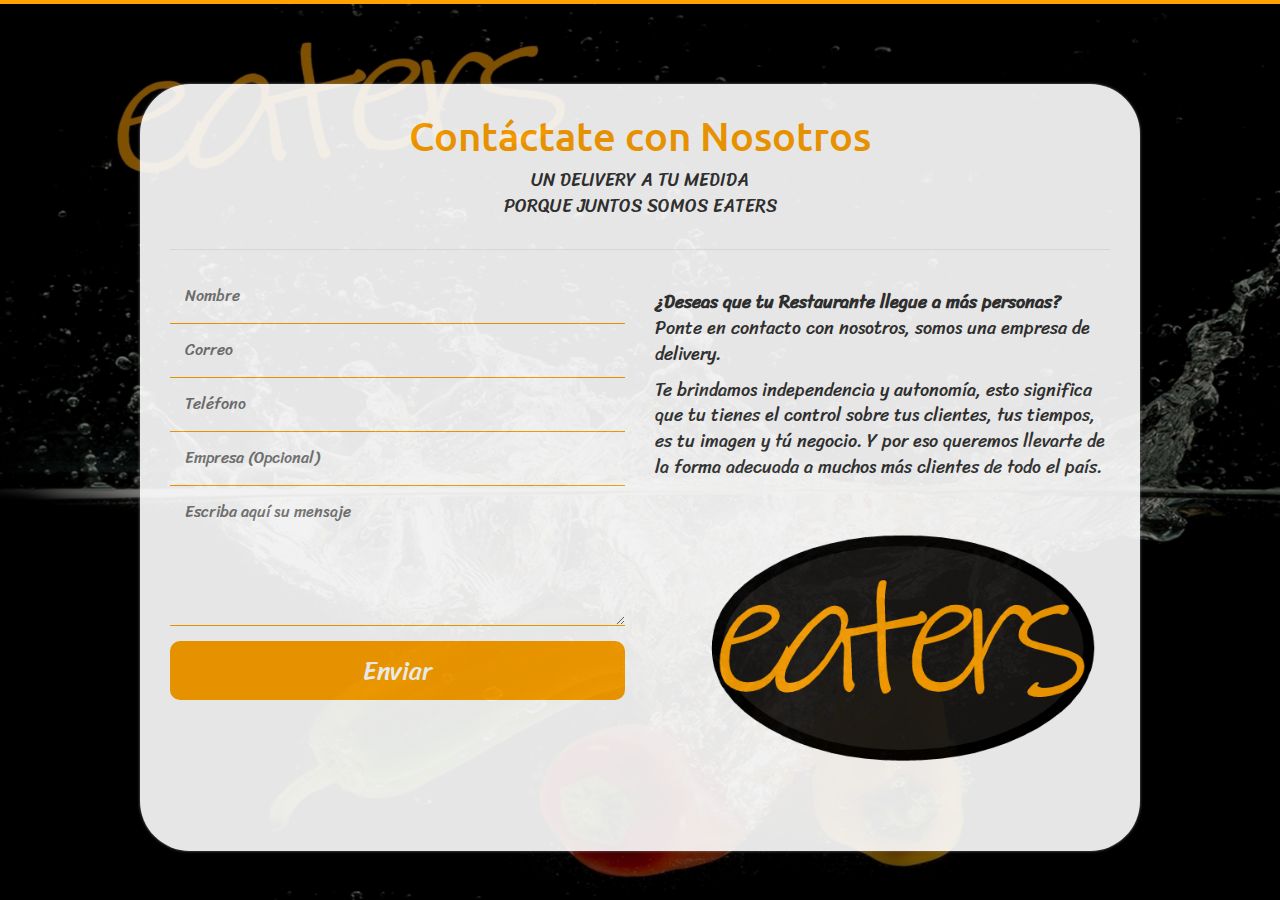
<file: index.html>
<!DOCTYPE html>
<html lang="en">
  <head>
    <meta charset="utf-8">
	<meta http-equiv="X-UA-Compatible" content="IE=edge">
	<meta name="viewport" content="width=device-width, initial-scale=1">
    <title>Untitled Document</title>
    <!-- Bootstrap -->
	<!-- <link href="css/bootstrap.css" rel="stylesheet"> -->
	<link href="css/bootstrap-3.3.7.css" rel="stylesheet" type="text/css">
	<link href="https://fonts.googleapis.com/css?family=Roboto" rel="stylesheet" type="text/css">
    <link rel="stylesheet" href="css/estilos_contactos.css">
    <link rel="stylesheet" href="style.css">

    <!-- HTML5 shim and Respond.js for IE8 support of HTML5 elements and media queries -->
	<!-- WARNING: Respond.js doesn't work if you view the page via file:// -->
	<!--[if lt IE 9]>
		  <script src="https://oss.maxcdn.com/html5shiv/3.7.2/html5shiv.min.js"></script>
		  <script src="https://oss.maxcdn.com/respond/1.4.2/respond.min.js"></script>
		<![endif]-->
  </head>
  <body>


  <div class="container">


<form action="enviar.php" method="post">
  <h2>Contáctate con Nosotros</h2>

  <p class="intro">UN DELIVERY A TU MEDIDA <br> PORQUE JUNTOS SOMOS EATERS</p>

  <hr>

  <div class="row">
      <div class="col-xs-12 col-sm-6 col-md-6 col-lg-6">


        <input type="text" name="nombre" placeholder="Nombre" required>

        <input type="text" name="correo" placeholder="Correo" required>

        <input type="text" name="telefono" placeholder="Teléfono" >

         <input type="text" name="empresa" placeholder="Empresa (Opcional)">

        <textarea name="mensaje" placeholder="Escriba aquí su mensaje" maxlength="10000" required></textarea>
  		<p></p>
    		<input type="submit" value="Enviar" id="boton">
      </div>

      <div class="col-xs-12 col-sm-6 col-md-6 col-lg-6">

      <br>
		<p class="info"><strong>¿Deseas que tu Restaurante llegue a más personas?</strong> Ponte en contacto con nosotros, somos una empresa de delivery.</p>

	    <p class="info">Te brindamos independencia y autonomía, esto significa que tu tienes el control sobre tus clientes, tus tiempos, es tu imagen y tú negocio. Y por eso queremos llevarte de la forma adecuada a muchos más clientes de todo el país.</p>

      <img src="imagenes/logo.png" class="img-rounded img-responsive" alt="Placeholder image"> </div>
    </div>

  </form>
  <br>
  <br>

  </div>



	<!-- jQuery (necessary for Bootstrap's JavaScript plugins) -->
	<script src="js/jquery-1.11.2.min.js"></script>

	<!-- Include all compiled plugins (below), or include individual files as needed -->
	<!-- <script src="js/bootstrap.js"></script> -->
  <script src="js/bootstrap-3.3.7.js"></script>
</body>
</html>
</file>
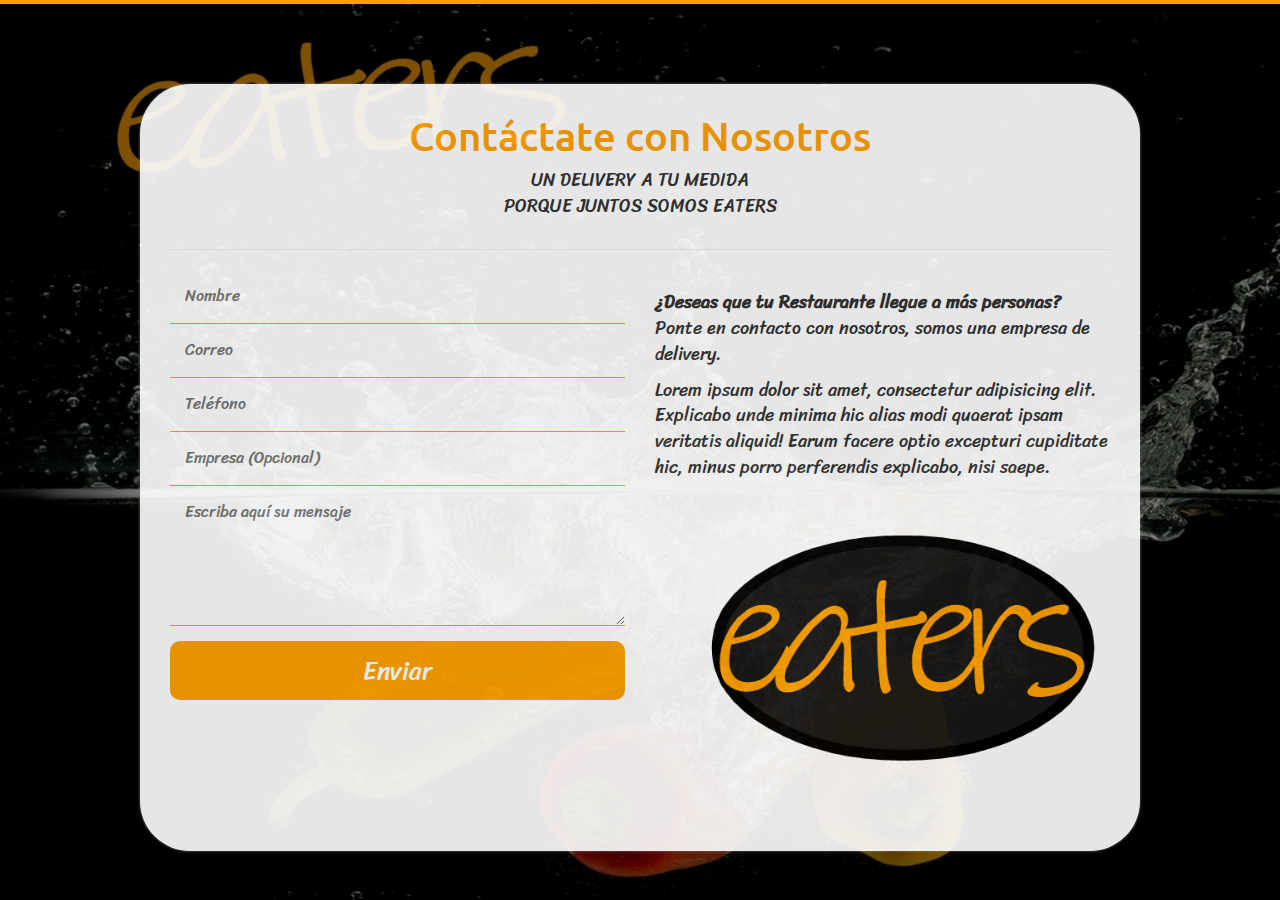
<file: contactos.html>
<!DOCTYPE html>
<html lang="en">
  <head>
    <meta charset="utf-8">
	<meta http-equiv="X-UA-Compatible" content="IE=edge">
	<meta name="viewport" content="width=device-width, initial-scale=1">
    <title>Untitled Document</title>
    <!-- Bootstrap -->
	<!-- <link href="css/bootstrap.css" rel="stylesheet"> -->
	<link href="css/bootstrap-3.3.7.css" rel="stylesheet" type="text/css">
	<link href="https://fonts.googleapis.com/css?family=Roboto" rel="stylesheet" type="text/css">
    <link rel="stylesheet" href="css/estilos_contactos.css">
    <link rel="stylesheet" href="style.css">

    <!-- HTML5 shim and Respond.js for IE8 support of HTML5 elements and media queries -->
	<!-- WARNING: Respond.js doesn't work if you view the page via file:// -->
	<!--[if lt IE 9]>
		  <script src="https://oss.maxcdn.com/html5shiv/3.7.2/html5shiv.min.js"></script>
		  <script src="https://oss.maxcdn.com/respond/1.4.2/respond.min.js"></script>
		<![endif]-->
  </head>
  <body>


  <div class="container">


<form action="enviar.php" method="post">
  <h2>Contáctate con Nosotros</h2>

  <p class="intro">UN DELIVERY A TU MEDIDA <br> PORQUE JUNTOS SOMOS EATERS</p>

  <hr>

  <div class="row">
      <div class="col-xs-12 col-sm-6 col-md-6 col-lg-6">


        <input type="text" name="nombre" placeholder="Nombre" required>

        <input type="text" name="correo" placeholder="Correo" required>

        <input type="text" name="telefono" placeholder="Teléfono" >

         <input type="text" name="empresa" placeholder="Empresa (Opcional)">

        <textarea name="mensaje" placeholder="Escriba aquí su mensaje" maxlength="10000" required></textarea>
  		<p></p>
    		<input type="submit" value="Enviar" id="boton">
      </div>

      <div class="col-xs-12 col-sm-6 col-md-6 col-lg-6">

      <br>
		<p class="info"><strong>¿Deseas que tu Restaurante llegue a más personas?</strong> Ponte en contacto con nosotros, somos una empresa de delivery.</p>

	    <p class="info">Lorem ipsum dolor sit amet, consectetur adipisicing elit. Explicabo unde minima hic alias modi quaerat ipsam veritatis aliquid! Earum facere optio excepturi cupiditate hic, minus porro perferendis explicabo, nisi saepe.</p>

      <img src="imagenes/logo.png" class="img-rounded img-responsive" alt="Placeholder image"> </div>
    </div>

  </form>
  <br>
  <br>

  </div>



	<!-- jQuery (necessary for Bootstrap's JavaScript plugins) -->
	<script src="js/jquery-1.11.2.min.js"></script>

	<!-- Include all compiled plugins (below), or include individual files as needed -->
	<!-- <script src="js/bootstrap.js"></script> -->
  <script src="js/bootstrap-3.3.7.js"></script>
</body>
</html>
</file>
<file: css/estilos_contactos.css>
@charset "utf-8";
/* CSS Document */

@import url('https://fonts.googleapis.com/css2?family=Architects+Daughter&family=Gloria+Hallelujah&family=Krona+One&family=Permanent+Marker&family=Shadows+Into+Light&family=Sriracha&family=Ubuntu:ital,wght@0,300;1,400&display=swap');

/* font-family: 'Architects Daughter', cursive;
font-family: 'Gloria Hallelujah', cursive;
font-family: 'Krona One', sans-serif;
font-family: 'Permanent Marker', cursive;
font-family: 'Shadows Into Light', cursive;
font-family: 'Sriracha', cursive;
font-family: 'Ubuntu', sans-serif; */

body{

	/*background-size: 100vw 100vh;*/
	/*background-attachment:fixed;*/
	background: linear-gradient(rgba(0, 0, 0, .50) 0%, rgba(0,0,0,.50) 100%), url(../imagenes/background.png);
	background-position: center;
	background-size: cover;
	border-top: 4px solid #ffa100;
	margin: 0;
	font-family: "Roboto";
}

form{
	/*width:450px;*/

	margin:auto;
	background: white;
	opacity: 0.9;
	max-width: 1000px;
	padding: 30px;
	box-sizing:border-box;
	margin-top:80px;
	box-shadow: 0px 0px 3px grey;
	border-radius: 50px;
}

h2{
	font-family: 'Ubuntu', sans-serif;
	
	color: #ffa100;
	text-align:center;
	margin:0;
	font-size:40px;
	margin-bottom: 10px;
}

.intro{
	font-family: 'Sriracha';
	text-align:center;
	margin-bottom: 30px;
	font-size: 18px;
}

.info{
	font-family: 'Sriracha';
	font-size: 18px;
}

input, textarea{
	font-family: 'Sriracha';
     font-size: 16px;
     color: #D18400;
     width: 100%;
     outline: none;
     padding: 15px;
     background: none;
     border: none;
     border-bottom: 1px solid #ffa100;
}

textarea{
	min-height: 140px;
	max-height: 180px;
	max-width: 100%;
}

#boton{
	/*background: #303F9F;*/
	background: #ffa100;
      border-radius: 10px;
      border: 2px solid #ffa100;
      color: #fff;
      cursor: pointer;
      display: inline-block;
      font-family: 'Sriracha';
      font-size: 25px;
      padding: 10px;
      width: 100%;
      -webkit-transition: all 0.3s ease;
      -o-transition: all 0.3s ease;
      transition: all 0.3s ease;
}

#boton:hover{
	cursor: pointer;
	background: black;

}

/* .info{ */
	text-align: justify;
}

img{
	/* box-shadow: 0px 0px 3px grey; */
}
</file>
<file: style.css>
@font-face {
  font-family: 'icomoon';
  src:  url('fonts/icomoon.eot?1rotot');
  src:  url('fonts/icomoon.eot?1rotot#iefix') format('embedded-opentype'),
    url('fonts/icomoon.ttf?1rotot') format('truetype'),
    url('fonts/icomoon.woff?1rotot') format('woff'),
    url('fonts/icomoon.svg?1rotot#icomoon') format('svg');
  font-weight: normal;
  font-style: normal;
}

[class^="icon-"], [class*=" icon-"] {
  /* use !important to prevent issues with browser extensions that change fonts */
  font-family: 'icomoon' !important;
  speak: none;
  font-style: normal;
  font-weight: normal;
  font-variant: normal;
  text-transform: none;
  line-height: 1;

  /* Better Font Rendering =========== */
  -webkit-font-smoothing: antialiased;
  -moz-osx-font-smoothing: grayscale;
}

.icon-add-to-list:before {
  content: "\e900";
}
.icon-classic-computer:before {
  content: "\e901";
}
.icon-controller-fast-backward:before {
  content: "\e902";
}
.icon-creative-commons-attribution:before {
  content: "\e903";
}
.icon-creative-commons-noderivs:before {
  content: "\e904";
}
.icon-creative-commons-noncommercial-eu:before {
  content: "\e905";
}
.icon-creative-commons-noncommercial-us:before {
  content: "\e906";
}
.icon-creative-commons-public-domain:before {
  content: "\e907";
}
.icon-creative-commons-remix:before {
  content: "\e908";
}
.icon-creative-commons-share:before {
  content: "\e909";
}
.icon-creative-commons-sharealike:before {
  content: "\e90a";
}
.icon-creative-commons:before {
  content: "\e90b";
}
.icon-document-landscape:before {
  content: "\e90c";
}
.icon-remove-user:before {
  content: "\e90d";
}
.icon-warning:before {
  content: "\e90e";
}
.icon-arrow-bold-down:before {
  content: "\e90f";
}
.icon-arrow-bold-left:before {
  content: "\e910";
}
.icon-arrow-bold-right:before {
  content: "\e911";
}
.icon-arrow-bold-up:before {
  content: "\e912";
}
.icon-arrow-down:before {
  content: "\e913";
}
.icon-arrow-left:before {
  content: "\e914";
}
.icon-arrow-long-down:before {
  content: "\e915";
}
.icon-arrow-long-left:before {
  content: "\e916";
}
.icon-arrow-long-right:before {
  content: "\e917";
}
.icon-arrow-long-up:before {
  content: "\e918";
}
.icon-arrow-right:before {
  content: "\e919";
}
.icon-arrow-up:before {
  content: "\e91a";
}
.icon-arrow-with-circle-down:before {
  content: "\e91b";
}
.icon-arrow-with-circle-left:before {
  content: "\e91c";
}
.icon-arrow-with-circle-right:before {
  content: "\e91d";
}
.icon-arrow-with-circle-up:before {
  content: "\e91e";
}
.icon-bookmark:before {
  content: "\e91f";
}
.icon-bookmarks:before {
  content: "\e920";
}
.icon-chevron-down:before {
  content: "\e921";
}
.icon-chevron-left:before {
  content: "\e922";
}
.icon-chevron-right:before {
  content: "\e923";
}
.icon-chevron-small-down:before {
  content: "\e924";
}
.icon-chevron-small-left:before {
  content: "\e925";
}
.icon-chevron-small-right:before {
  content: "\e926";
}
.icon-chevron-small-up:before {
  content: "\e927";
}
.icon-chevron-thin-down:before {
  content: "\e928";
}
.icon-chevron-thin-left:before {
  content: "\e929";
}
.icon-chevron-thin-right:before {
  content: "\e92a";
}
.icon-chevron-thin-up:before {
  content: "\e92b";
}
.icon-chevron-up:before {
  content: "\e92c";
}
.icon-chevron-with-circle-down:before {
  content: "\e92d";
}
.icon-chevron-with-circle-left:before {
  content: "\e92e";
}
.icon-chevron-with-circle-right:before {
  content: "\e92f";
}
.icon-chevron-with-circle-up:before {
  content: "\e930";
}
.icon-cloud:before {
  content: "\e931";
}
.icon-controller-fast-forward:before {
  content: "\e932";
}
.icon-controller-jump-to-start:before {
  content: "\e933";
}
.icon-controller-next:before {
  content: "\e934";
}
.icon-controller-paus:before {
  content: "\e935";
}
.icon-controller-play:before {
  content: "\e936";
}
.icon-controller-record:before {
  content: "\e937";
}
.icon-controller-stop:before {
  content: "\e938";
}
.icon-controller-volume:before {
  content: "\e939";
}
.icon-dot-single:before {
  content: "\e93a";
}
.icon-dots-three-horizontal:before {
  content: "\e93b";
}
.icon-dots-three-vertical:before {
  content: "\e93c";
}
.icon-dots-two-horizontal:before {
  content: "\e93d";
}
.icon-dots-two-vertical:before {
  content: "\e93e";
}
.icon-download:before {
  content: "\e93f";
}
.icon-emoji-flirt:before {
  content: "\e940";
}
.icon-flow-branch:before {
  content: "\e941";
}
.icon-flow-cascade:before {
  content: "\e942";
}
.icon-flow-line:before {
  content: "\e943";
}
.icon-flow-parallel:before {
  content: "\e944";
}
.icon-flow-tree:before {
  content: "\e945";
}
.icon-install:before {
  content: "\e946";
}
.icon-layers:before {
  content: "\e947";
}
.icon-open-book:before {
  content: "\e948";
}
.icon-resize-100:before {
  content: "\e949";
}
.icon-resize-full-screen:before {
  content: "\e94a";
}
.icon-save:before {
  content: "\e94b";
}
.icon-select-arrows:before {
  content: "\e94c";
}
.icon-sound-mute:before {
  content: "\e94d";
}
.icon-sound:before {
  content: "\e94e";
}
.icon-trash:before {
  content: "\e94f";
}
.icon-triangle-down:before {
  content: "\e950";
}
.icon-triangle-left:before {
  content: "\e951";
}
.icon-triangle-right:before {
  content: "\e952";
}
.icon-triangle-up:before {
  content: "\e953";
}
.icon-uninstall:before {
  content: "\e954";
}
.icon-upload-to-cloud:before {
  content: "\e955";
}
.icon-upload:before {
  content: "\e956";
}
.icon-add-user:before {
  content: "\e957";
}
.icon-address:before {
  content: "\e958";
}
.icon-adjust:before {
  content: "\e959";
}
.icon-air:before {
  content: "\e95a";
}
.icon-aircraft-landing:before {
  content: "\e95b";
}
.icon-aircraft-take-off:before {
  content: "\e95c";
}
.icon-aircraft:before {
  content: "\e95d";
}
.icon-align-bottom:before {
  content: "\e95e";
}
.icon-align-horizontal-middle:before {
  content: "\e95f";
}
.icon-align-left:before {
  content: "\e960";
}
.icon-align-right:before {
  content: "\e961";
}
.icon-align-top:before {
  content: "\e962";
}
.icon-align-vertical-middle:before {
  content: "\e963";
}
.icon-archive:before {
  content: "\e964";
}
.icon-area-graph:before {
  content: "\e965";
}
.icon-attachment:before {
  content: "\e966";
}
.icon-awareness-ribbon:before {
  content: "\e967";
}
.icon-back-in-time:before {
  content: "\e968";
}
.icon-back:before {
  content: "\e969";
}
.icon-bar-graph:before {
  content: "\e96a";
}
.icon-battery:before {
  content: "\e96b";
}
.icon-beamed-note:before {
  content: "\e96c";
}
.icon-bell:before {
  content: "\e96d";
}
.icon-blackboard:before {
  content: "\e96e";
}
.icon-block:before {
  content: "\e96f";
}
.icon-book:before {
  content: "\e970";
}
.icon-bowl:before {
  content: "\e971";
}
.icon-box:before {
  content: "\e972";
}
.icon-briefcase:before {
  content: "\e973";
}
.icon-browser:before {
  content: "\e974";
}
.icon-brush:before {
  content: "\e975";
}
.icon-bucket:before {
  content: "\e976";
}
.icon-cake:before {
  content: "\e977";
}
.icon-calculator:before {
  content: "\e978";
}
.icon-calendar:before {
  content: "\e979";
}
.icon-camera:before {
  content: "\e97a";
}
.icon-ccw:before {
  content: "\e97b";
}
.icon-chat:before {
  content: "\e97c";
}
.icon-check:before {
  content: "\e97d";
}
.icon-circle-with-cross:before {
  content: "\e97e";
}
.icon-circle-with-minus:before {
  content: "\e97f";
}
.icon-circle-with-plus:before {
  content: "\e980";
}
.icon-circle:before {
  content: "\e981";
}
.icon-circular-graph:before {
  content: "\e982";
}
.icon-clapperboard:before {
  content: "\e983";
}
.icon-clipboard:before {
  content: "\e984";
}
.icon-clock:before {
  content: "\e985";
}
.icon-code:before {
  content: "\e986";
}
.icon-cog:before {
  content: "\e987";
}
.icon-colours:before {
  content: "\e988";
}
.icon-compass:before {
  content: "\e989";
}
.icon-copy:before {
  content: "\e98a";
}
.icon-credit-card:before {
  content: "\e98b";
}
.icon-credit:before {
  content: "\e98c";
}
.icon-cross:before {
  content: "\e98d";
}
.icon-cup:before {
  content: "\e98e";
}
.icon-cw:before {
  content: "\e98f";
}
.icon-cycle:before {
  content: "\e990";
}
.icon-database:before {
  content: "\e991";
}
.icon-dial-pad:before {
  content: "\e992";
}
.icon-direction:before {
  content: "\e993";
}
.icon-document:before {
  content: "\e994";
}
.icon-documents:before {
  content: "\e995";
}
.icon-drink:before {
  content: "\e996";
}
.icon-drive:before {
  content: "\e997";
}
.icon-drop:before {
  content: "\e998";
}
.icon-edit:before {
  content: "\e999";
}
.icon-email:before {
  content: "\e99a";
}
.icon-emoji-happy:before {
  content: "\e99b";
}
.icon-emoji-neutral:before {
  content: "\e99c";
}
.icon-emoji-sad:before {
  content: "\e99d";
}
.icon-erase:before {
  content: "\e99e";
}
.icon-eraser:before {
  content: "\e99f";
}
.icon-export:before {
  content: "\e9a0";
}
.icon-eye:before {
  content: "\e9a1";
}
.icon-feather:before {
  content: "\e9a2";
}
.icon-flag:before {
  content: "\e9a3";
}
.icon-flash:before {
  content: "\e9a4";
}
.icon-flashlight:before {
  content: "\e9a5";
}
.icon-flat-brush:before {
  content: "\e9a6";
}
.icon-folder-images:before {
  content: "\e9a7";
}
.icon-folder-music:before {
  content: "\e9a8";
}
.icon-folder-video:before {
  content: "\e9a9";
}
.icon-folder:before {
  content: "\e9aa";
}
.icon-forward:before {
  content: "\e9ab";
}
.icon-funnel:before {
  content: "\e9ac";
}
.icon-game-controller:before {
  content: "\e9ad";
}
.icon-gauge:before {
  content: "\e9ae";
}
.icon-globe:before {
  content: "\e9af";
}
.icon-graduation-cap:before {
  content: "\e9b0";
}
.icon-grid:before {
  content: "\e9b1";
}
.icon-hair-cross:before {
  content: "\e9b2";
}
.icon-hand:before {
  content: "\e9b3";
}
.icon-heart-outlined:before {
  content: "\e9b4";
}
.icon-heart:before {
  content: "\e9b5";
}
.icon-help-with-circle:before {
  content: "\e9b6";
}
.icon-help:before {
  content: "\e9b7";
}
.icon-home:before {
  content: "\e9b8";
}
.icon-hour-glass:before {
  content: "\e9b9";
}
.icon-image-inverted:before {
  content: "\e9ba";
}
.icon-image:before {
  content: "\e9bb";
}
.icon-images:before {
  content: "\e9bc";
}
.icon-inbox:before {
  content: "\e9bd";
}
.icon-infinity:before {
  content: "\e9be";
}
.icon-info-with-circle:before {
  content: "\e9bf";
}
.icon-info:before {
  content: "\e9c0";
}
.icon-key:before {
  content: "\e9c1";
}
.icon-keyboard:before {
  content: "\e9c2";
}
.icon-lab-flask:before {
  content: "\e9c3";
}
.icon-landline:before {
  content: "\e9c4";
}
.icon-language:before {
  content: "\e9c5";
}
.icon-laptop:before {
  content: "\e9c6";
}
.icon-leaf:before {
  content: "\e9c7";
}
.icon-level-down:before {
  content: "\e9c8";
}
.icon-level-up:before {
  content: "\e9c9";
}
.icon-lifebuoy:before {
  content: "\e9ca";
}
.icon-light-bulb:before {
  content: "\e9cb";
}
.icon-light-down:before {
  content: "\e9cc";
}
.icon-light-up:before {
  content: "\e9cd";
}
.icon-line-graph:before {
  content: "\e9ce";
}
.icon-link:before {
  content: "\e9cf";
}
.icon-list:before {
  content: "\e9d0";
}
.icon-location-pin:before {
  content: "\e9d1";
}
.icon-location:before {
  content: "\e9d2";
}
.icon-lock-open:before {
  content: "\e9d3";
}
.icon-lock:before {
  content: "\e9d4";
}
.icon-log-out:before {
  content: "\e9d5";
}
.icon-login:before {
  content: "\e9d6";
}
.icon-loop:before {
  content: "\e9d7";
}
.icon-magnet:before {
  content: "\e9d8";
}
.icon-magnifying-glass:before {
  content: "\e9d9";
}
.icon-mail:before {
  content: "\e9da";
}
.icon-man:before {
  content: "\e9db";
}
.icon-map:before {
  content: "\e9dc";
}
.icon-mask:before {
  content: "\e9dd";
}
.icon-medal:before {
  content: "\e9de";
}
.icon-megaphone:before {
  content: "\e9df";
}
.icon-menu:before {
  content: "\e9e0";
}
.icon-message:before {
  content: "\e9e1";
}
.icon-mic:before {
  content: "\e9e2";
}
.icon-minus:before {
  content: "\e9e3";
}
.icon-mobile:before {
  content: "\e9e4";
}
.icon-modern-mic:before {
  content: "\e9e5";
}
.icon-moon:before {
  content: "\e9e6";
}
.icon-mouse:before {
  content: "\e9e7";
}
.icon-music:before {
  content: "\e9e8";
}
.icon-network:before {
  content: "\e9e9";
}
.icon-new-message:before {
  content: "\e9ea";
}
.icon-new:before {
  content: "\e9eb";
}
.icon-news:before {
  content: "\e9ec";
}
.icon-note:before {
  content: "\e9ed";
}
.icon-notification:before {
  content: "\e9ee";
}
.icon-old-mobile:before {
  content: "\e9ef";
}
.icon-old-phone:before {
  content: "\e9f0";
}
.icon-palette:before {
  content: "\e9f1";
}
.icon-paper-plane:before {
  content: "\e9f2";
}
.icon-pencil:before {
  content: "\e9f3";
}
.icon-phone:before {
  content: "\e9f4";
}
.icon-pie-chart:before {
  content: "\e9f5";
}
.icon-pin:before {
  content: "\e9f6";
}
.icon-plus:before {
  content: "\e9f7";
}
.icon-popup:before {
  content: "\e9f8";
}
.icon-power-plug:before {
  content: "\e9f9";
}
.icon-price-ribbon:before {
  content: "\e9fa";
}
.icon-price-tag:before {
  content: "\e9fb";
}
.icon-print:before {
  content: "\e9fc";
}
.icon-progress-empty:before {
  content: "\e9fd";
}
.icon-progress-full:before {
  content: "\e9fe";
}
.icon-progress-one:before {
  content: "\e9ff";
}
.icon-progress-two:before {
  content: "\ea00";
}
.icon-publish:before {
  content: "\ea01";
}
.icon-quote:before {
  content: "\ea02";
}
.icon-radio:before {
  content: "\ea03";
}
.icon-reply-all:before {
  content: "\ea04";
}
.icon-reply:before {
  content: "\ea05";
}
.icon-retweet:before {
  content: "\ea06";
}
.icon-rocket:before {
  content: "\ea07";
}
.icon-round-brush:before {
  content: "\ea08";
}
.icon-rss:before {
  content: "\ea09";
}
.icon-ruler:before {
  content: "\ea0a";
}
.icon-scissors:before {
  content: "\ea0b";
}
.icon-share-alternitive:before {
  content: "\ea0c";
}
.icon-share:before {
  content: "\ea0d";
}
.icon-shareable:before {
  content: "\ea0e";
}
.icon-shield:before {
  content: "\ea0f";
}
.icon-shop:before {
  content: "\ea10";
}
.icon-shopping-bag:before {
  content: "\ea11";
}
.icon-shopping-basket:before {
  content: "\ea12";
}
.icon-shopping-cart:before {
  content: "\ea13";
}
.icon-shuffle:before {
  content: "\ea14";
}
.icon-signal:before {
  content: "\ea15";
}
.icon-sound-mix:before {
  content: "\ea16";
}
.icon-sports-club:before {
  content: "\ea17";
}
.icon-spreadsheet:before {
  content: "\ea18";
}
.icon-squared-cross:before {
  content: "\ea19";
}
.icon-squared-minus:before {
  content: "\ea1a";
}
.icon-squared-plus:before {
  content: "\ea1b";
}
.icon-star-outlined:before {
  content: "\ea1c";
}
.icon-star:before {
  content: "\ea1d";
}
.icon-stopwatch:before {
  content: "\ea1e";
}
.icon-suitcase:before {
  content: "\ea1f";
}
.icon-swap:before {
  content: "\ea20";
}
.icon-sweden:before {
  content: "\ea21";
}
.icon-switch:before {
  content: "\ea22";
}
.icon-tablet:before {
  content: "\ea23";
}
.icon-tag:before {
  content: "\ea24";
}
.icon-text-document-inverted:before {
  content: "\ea25";
}
.icon-text-document:before {
  content: "\ea26";
}
.icon-text:before {
  content: "\ea27";
}
.icon-thermometer:before {
  content: "\ea28";
}
.icon-thumbs-down:before {
  content: "\ea29";
}
.icon-thumbs-up:before {
  content: "\ea2a";
}
.icon-thunder-cloud:before {
  content: "\ea2b";
}
.icon-ticket:before {
  content: "\ea2c";
}
.icon-time-slot:before {
  content: "\ea2d";
}
.icon-tools:before {
  content: "\ea2e";
}
.icon-traffic-cone:before {
  content: "\ea2f";
}
.icon-tree:before {
  content: "\ea30";
}
.icon-trophy:before {
  content: "\ea31";
}
.icon-tv:before {
  content: "\ea32";
}
.icon-typing:before {
  content: "\ea33";
}
.icon-unread:before {
  content: "\ea34";
}
.icon-untag:before {
  content: "\ea35";
}
.icon-user:before {
  content: "\ea36";
}
.icon-users:before {
  content: "\ea37";
}
.icon-v-card:before {
  content: "\ea38";
}
.icon-video:before {
  content: "\ea39";
}
.icon-vinyl:before {
  content: "\ea3a";
}
.icon-voicemail:before {
  content: "\ea3b";
}
.icon-wallet:before {
  content: "\ea3c";
}
.icon-water:before {
  content: "\ea3d";
}
.icon-500px-with-circle:before {
  content: "\ea3e";
}
.icon-500px:before {
  content: "\ea3f";
}
.icon-basecamp:before {
  content: "\ea40";
}
.icon-behance:before {
  content: "\ea41";
}
.icon-creative-cloud:before {
  content: "\ea42";
}
.icon-dropbox:before {
  content: "\ea43";
}
.icon-evernote:before {
  content: "\ea44";
}
.icon-flattr:before {
  content: "\ea45";
}
.icon-foursquare:before {
  content: "\ea46";
}
.icon-google-drive:before {
  content: "\ea47";
}
.icon-google-hangouts:before {
  content: "\ea48";
}
.icon-grooveshark:before {
  content: "\ea49";
}
.icon-icloud:before {
  content: "\ea4a";
}
.icon-mixi:before {
  content: "\ea4b";
}
.icon-onedrive:before {
  content: "\ea4c";
}
.icon-paypal:before {
  content: "\ea4d";
}
.icon-picasa:before {
  content: "\ea4e";
}
.icon-qq:before {
  content: "\ea4f";
}
.icon-rdio-with-circle:before {
  content: "\ea50";
}
.icon-renren:before {
  content: "\ea51";
}
.icon-scribd:before {
  content: "\ea52";
}
.icon-sina-weibo:before {
  content: "\ea53";
}
.icon-skype-with-circle:before {
  content: "\ea54";
}
.icon-skype:before {
  content: "\ea55";
}
.icon-slideshare:before {
  content: "\ea56";
}
.icon-smashing:before {
  content: "\ea57";
}
.icon-soundcloud:before {
  content: "\ea58";
}
.icon-spotify-with-circle:before {
  content: "\ea59";
}
.icon-spotify:before {
  content: "\ea5a";
}
.icon-swarm:before {
  content: "\ea5b";
}
.icon-vine-with-circle:before {
  content: "\ea5c";
}
.icon-vine:before {
  content: "\ea5d";
}
.icon-vk-alternitive:before {
  content: "\ea5e";
}
.icon-vk-with-circle:before {
  content: "\ea5f";
}
.icon-vk:before {
  content: "\ea60";
}
.icon-xing-with-circle:before {
  content: "\ea61";
}
.icon-xing:before {
  content: "\ea62";
}
.icon-yelp:before {
  content: "\ea63";
}
.icon-dribbble-with-circle:before {
  content: "\ea64";
}
.icon-dribbble:before {
  content: "\ea65";
}
.icon-facebook-with-circle:before {
  content: "\ea66";
}
.icon-facebook:before {
  content: "\ea67";
}
.icon-flickr-with-circle:before {
  content: "\ea68";
}
.icon-flickr:before {
  content: "\ea69";
}
.icon-github-with-circle:before {
  content: "\ea6a";
}
.icon-github:before {
  content: "\ea6b";
}
.icon-google-with-circle:before {
  content: "\ea6c";
}
.icon-google:before {
  content: "\ea6d";
}
.icon-instagram-with-circle:before {
  content: "\ea6e";
}
.icon-instagram:before {
  content: "\ea6f";
}
.icon-lastfm-with-circle:before {
  content: "\ea70";
}
.icon-lastfm:before {
  content: "\ea71";
}
.icon-linkedin-with-circle:before {
  content: "\ea72";
}
.icon-linkedin:before {
  content: "\ea73";
}
.icon-pinterest-with-circle:before {
  content: "\ea74";
}
.icon-pinterest:before {
  content: "\ea75";
}
.icon-rdio:before {
  content: "\ea76";
}
.icon-stumbleupon-with-circle:before {
  content: "\ea77";
}
.icon-stumbleupon:before {
  content: "\ea78";
}
.icon-tumblr-with-circle:before {
  content: "\ea79";
}
.icon-tumblr:before {
  content: "\ea7a";
}
.icon-twitter-with-circle:before {
  content: "\ea7b";
}
.icon-twitter:before {
  content: "\ea7c";
}
.icon-vimeo-with-circle:before {
  content: "\ea7d";
}
.icon-vimeo:before {
  content: "\ea7e";
}
.icon-youtube-with-circle:before {
  content: "\ea7f";
}
.icon-youtube:before {
  content: "\ea80";
}
</file>
